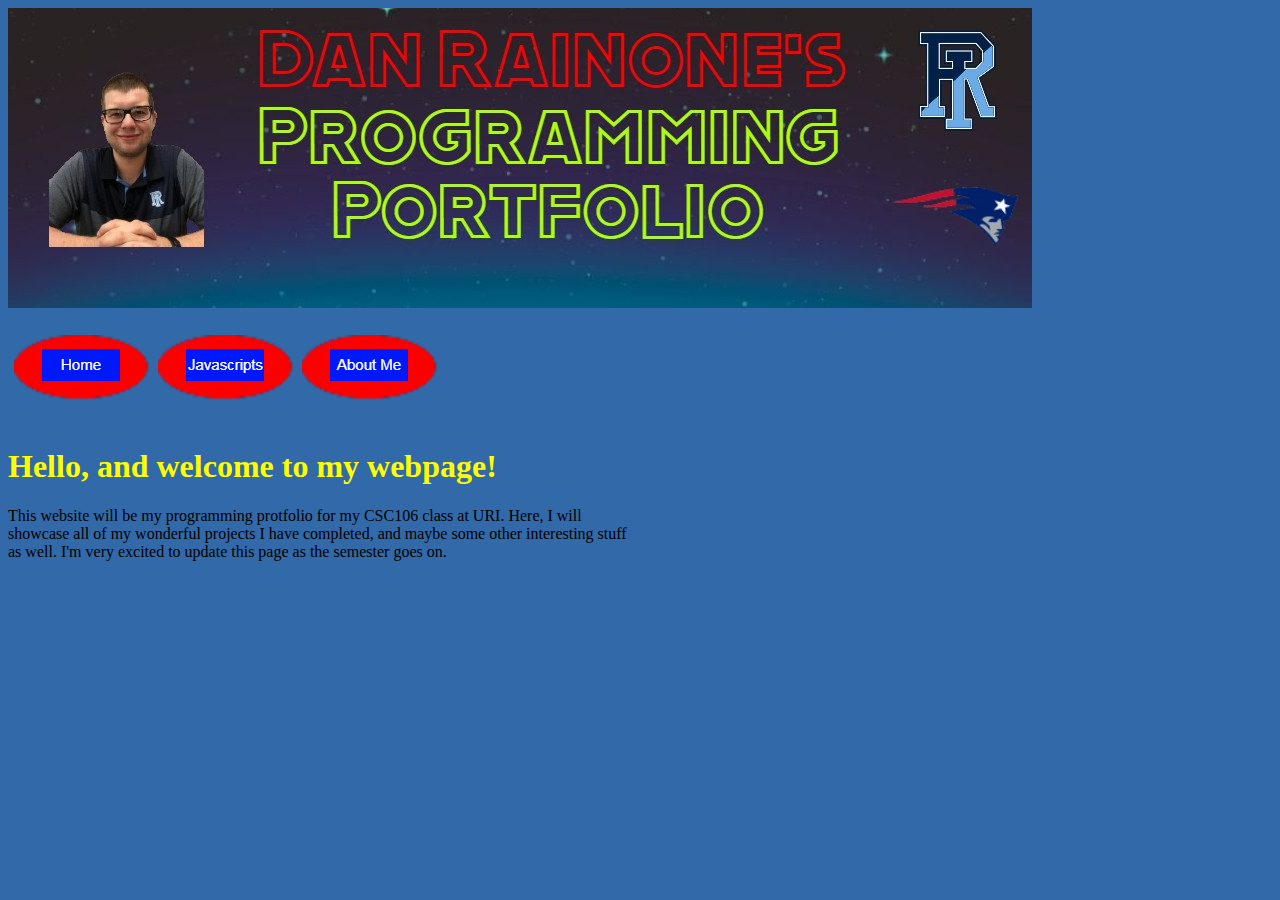
<file: index.html>
<!DOCTYPE html>
<html>
    <head>
        <meta charset="utf-8">
        <title>Daniel's Programming Portfolio</title>
        <link rel="stylesheet" href="style.css">
    <style>
        
        #intro-paragraph {
         width: 50%;   
        }
        
        </style>
    </head>
    <body>
   <img src="myBanner.jpg">
        
        <table>
            <tr>
                <th> <a href = "index.html"> <img src="home.png"> </a> </th>
                <th> <a href = "javascripts.html"> <img src="javascripts.png"> </a> </th>
                <th> <a href = "about.html"> <img src="about.png"> </a> </th>
            </tr>
        </table>      
        
<h1> Hello, and welcome to my webpage! </h1>
        
<div id = "intro-paragraph"> 
    <p> This website will be my programming protfolio for my CSC106 class at URI. Here, I will showcase all of my wonderful projects I have completed, and maybe some other interesting stuff as well. I'm very excited to update this page as the semester goes on.
    </p> 
</div>
    </body>
</html>
</file>
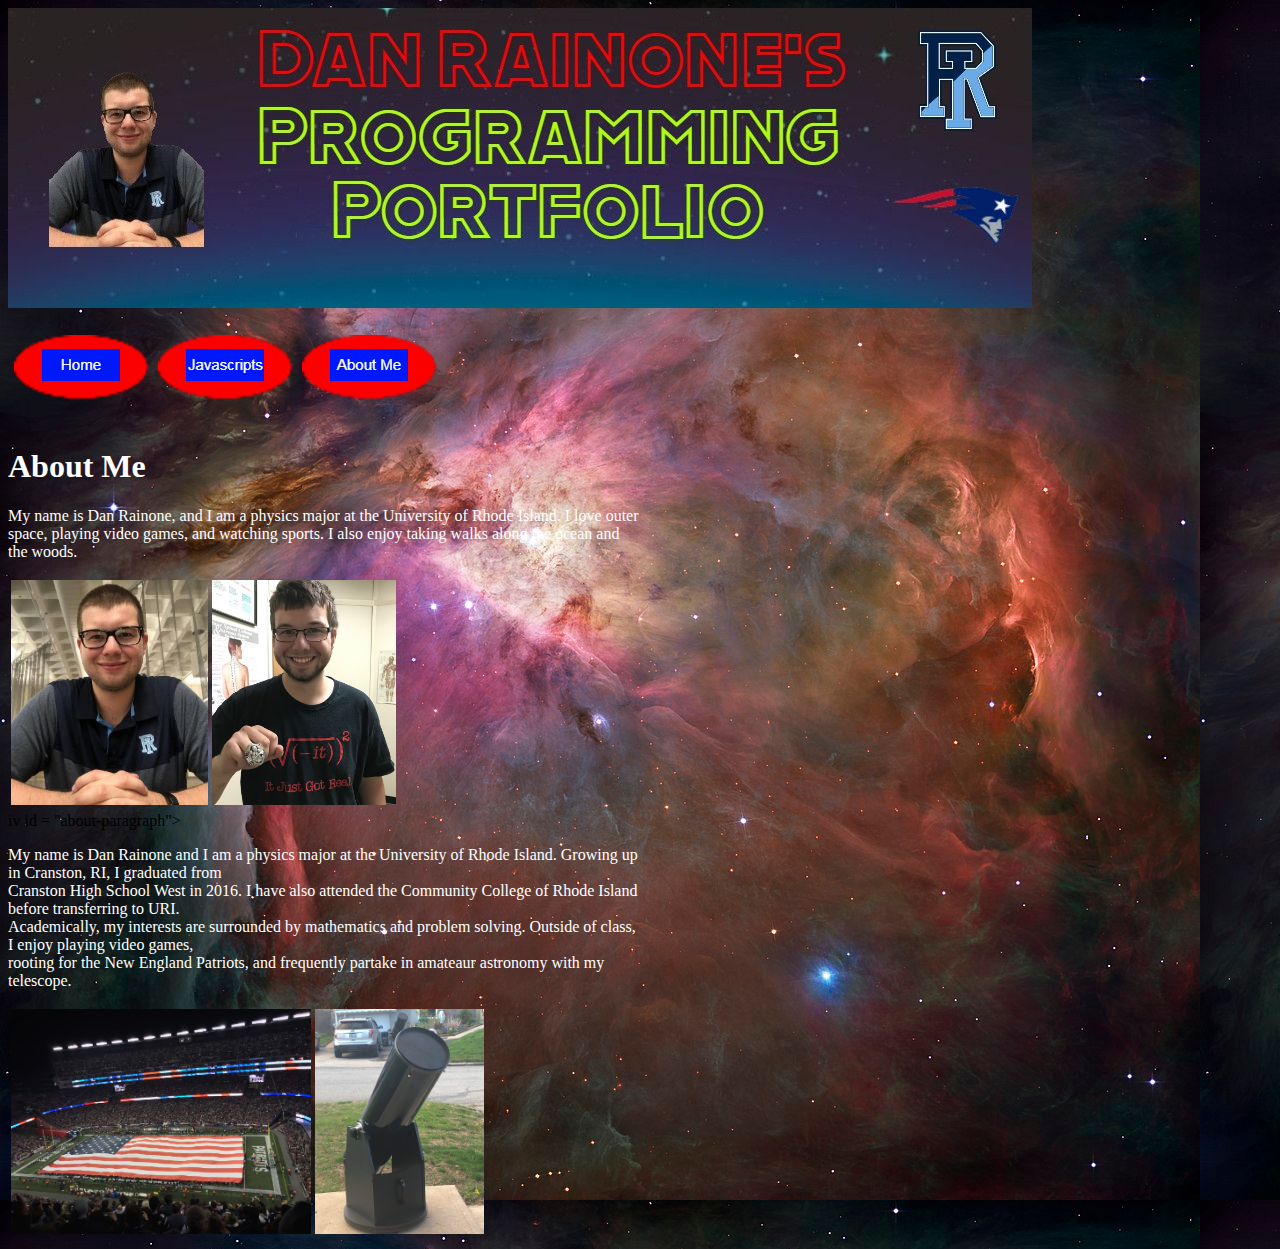
<file: about.html>
<!DOCTYPE html>
<html>
    <head>
        <meta charset="utf-8">
        <title>Daniel's Programming Portfolio</title>
        <link rel="stylesheet" href="about.css">
     <style>
        #about-paragraph {
         width: 50%;   
        }
        </style>    
    </head>
    <body>
        <!DOCTYPE html>
<html>
    <head>
        <meta charset="utf-8">
        <title>Daniel's Programming Portfolio - About</title>
    </head>
    <body> 
         <img src="myBanner.jpg">
        
        <table>
            <tr>
                <th> <a href = "index.html"> <img src="home.png"> </a> </th>
                <th> <a href = "javascripts.html"> <img src="javascripts.png"> </a> </th>
                <th> <a href = "about.html"> <img src="about.png"> </a> </th>
            </tr>
        </table>        
        
        <h1> About Me </h1>
        
       <div id = "about-paragraph"> <p> My name is Dan Rainone, and I am a physics major at the University of Rhode Island. I love outer space, playing video games, and watching sports. I also enjoy taking walks along the ocean and the woods.
        </p>
    <table>
            <tr>
                <th> <img src="daniel.jpg" height = 225> </th>
                <th> <img src="sb51.jpg" height = 225> </th>
            </tr>
        </table>
       
       
      iv id = "about-paragraph">   <p> My name is Dan Rainone and I am a physics major at the University of Rhode Island. Growing up in Cranston, RI, I graduated from <br>
            Cranston High School West in 2016. I have also attended the Community College of Rhode Island before transferring to URI. <br>
            Academically, my interests are surrounded by mathematics and problem solving. Outside of class, I enjoy playing video games, <br>
            rooting for the New England Patriots, and frequently partake in amateaur astronomy with my telescope.
        </p>    
        </div>
        
        <table>
            <tr>
                <th> <img src="patriots.jpg" height = 225> </th>
                <th> <img src="dobtelescope.jpg" height = 225> </th>
            </tr>
        </table>
              

    </body>
</html>
</file>
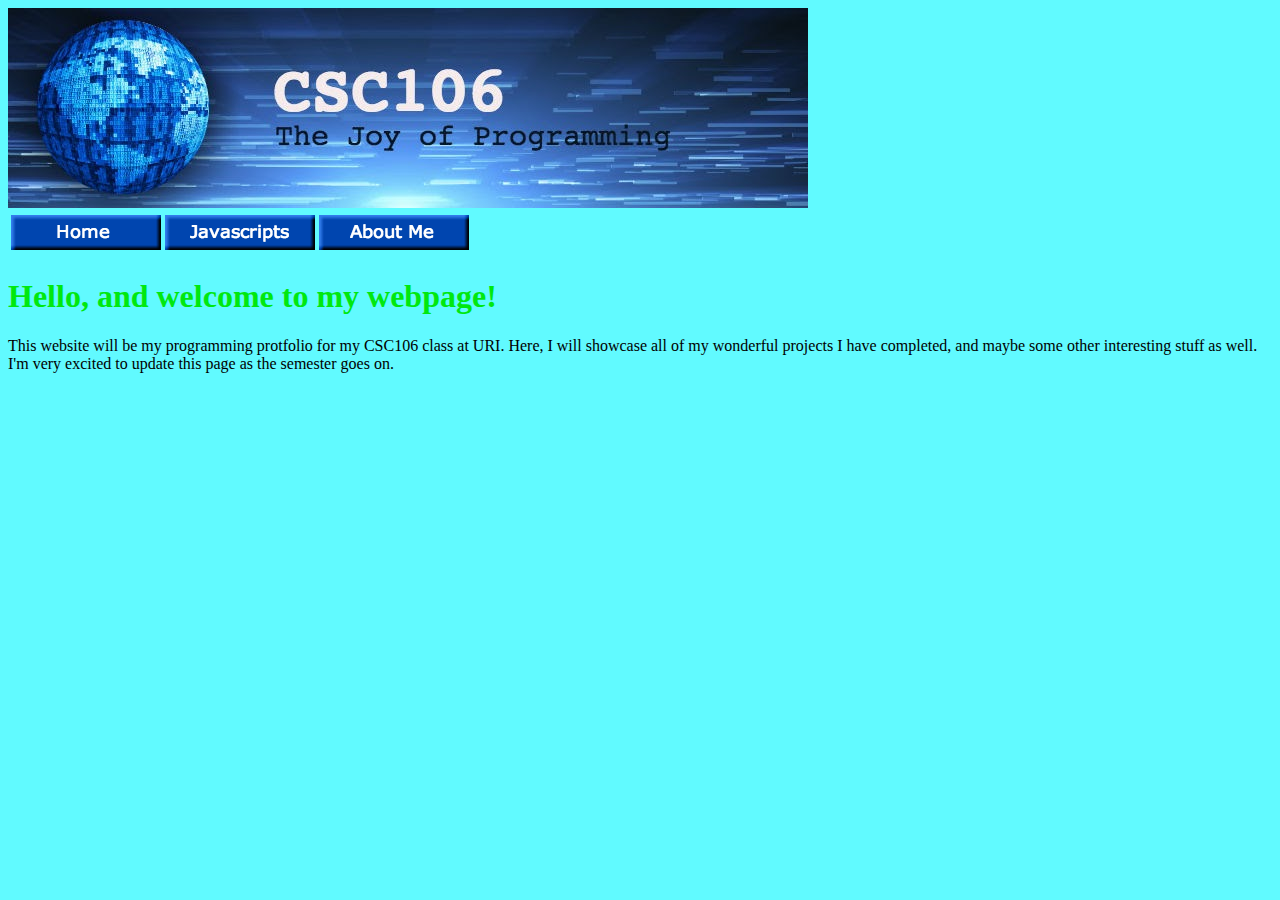
<file: csstest.html>
<!DOCTYPE html>
<html>
    <head>
        <meta charset="utf-8">
        <title>Daniel's Programming Portfolio CSS Test</title>
        <link rel="stylesheet" href="style1.css">

        
    </head>
    <body>
   <img src="csc106_banner.jpg">
        
        <table>
            <tr>
                <th> <a href = "index.html"> <img src="cschome.png"> </a> </th>
                <th> <a href = "javascripts.html"> <img src="cscjava.png"> </a> </th>
                <th> <a href = "about.html"> <img src="cscabout.png"> </a> </th>
            </tr>
        </table>      
        
<h1> Hello, and welcome to my webpage! </h1>
        
<p> This website will be my programming protfolio for my CSC106 class at URI. Here, I will showcase all of my wonderful projects I have completed, and maybe some other interesting stuff as well. I'm very excited to update this page as the semester goes on.
        </p>
    </body>
</html>
</file>
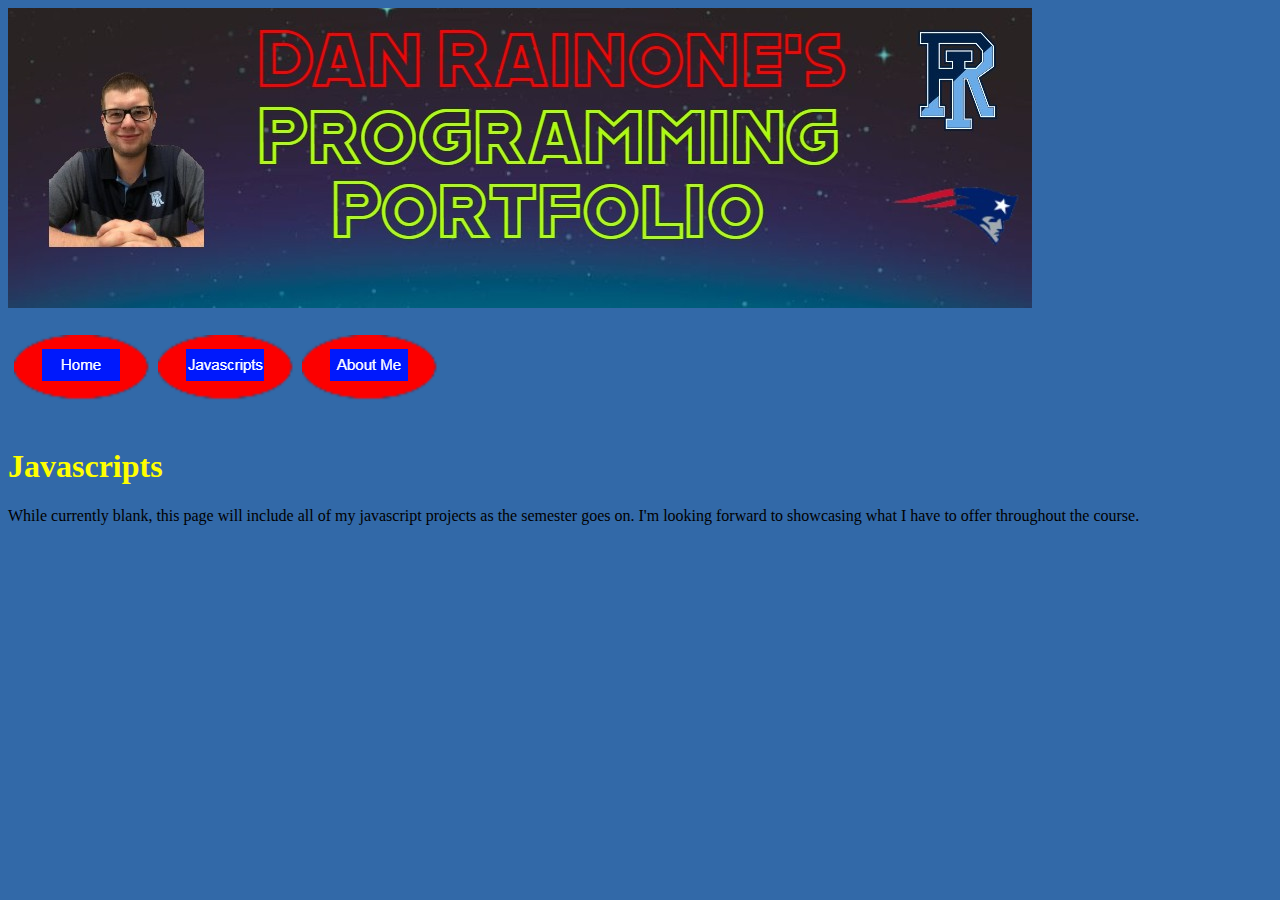
<file: javascripts.html>
<!DOCTYPE html>
<html>
    <head>
        <meta charset="utf-8">
        <title>Daniel's Programming Portfolio</title>
        <link rel="stylesheet" href="style.css">
    </head>
    <body>
        <!DOCTYPE html>
<html>
    <head>
        <meta charset="utf-8">
        <title>Daniel's Programming Portfolio - Javascripts</title>
    </head>
    <body>
    <img src="myBanner.jpg">
        
        <table>
            <tr>
                <th> <a href = "index.html"> <img src="home.png"> </a> </th>
                <th> <a href = "javascripts.html"> <img src="javascripts.png"> </a> </th>
                <th> <a href = "about.html"> <img src="about.png"> </a> </th>
            </tr>
        </table>        
        
<h1> Javascripts </h1>
        <p> While currently blank, this page will include all of my javascript projects as the semester goes on. I'm looking forward to showcasing what I have to offer throughout the course. 
        </p>

    </body>
</html>
</file>
<file: style.css>
body {background-color: rgb(50, 105, 168);}
  h1 { color: yellow; }  
  p  { color: black;}
</file>
<file: about.css>
body {
 background-image: url("orion.jpg");
 background-color: #cccccc;
}
h1 { color:white }
p { color: white }
</file>
<file: style1.css>
h1 {
            color: rgb(0, 232, 15);
        }  
        
        body {
            background-color: rgb(97, 250, 255);
        }
</file>
